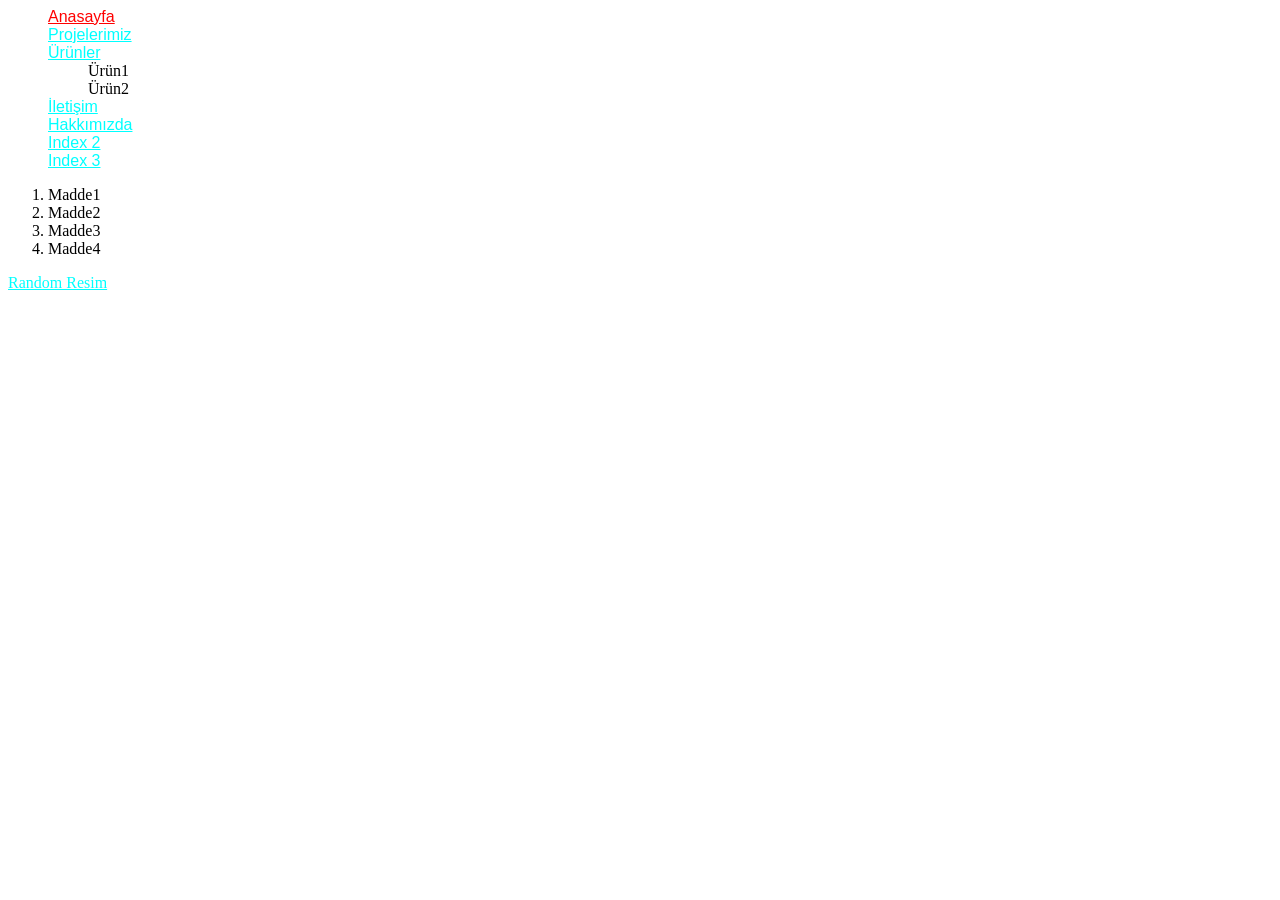
<file: index.html>
<html>
  <head>
      <title>Türkiye'nin Lider Yazılım Platformu | Hızlı & Güvenilir Çözümler</title>
      <meta charset="utf-8"/>
      <meta name="Description" content="Türkiye'nin lider yazılım platformu. Hızlı ve güvenilir çözümlerle yazılım ihtiyaçlarınızı karşılıyoruz. Hemen keşfedin!" />
      <meta name="Keywords" content="yazılım, yazılım platformu, yazılım çözümleri, yazılım hizmetleri, yazılım firmaları, yazılım şirketleri, yazılım şirketi, yazılım firması, yazılım hizmeti, yazılım çözümü, yazılım platformları, yazılım hizmeti veren firmalar, yazılım hizmeti veren şirketler, yazılım hizmeti veren şirketi, yazılım hizmeti veren firması, yazılım çözümü veren firmalar, yazılım çözümü veren şirketler, yazılım çözümü veren şirketi, yazılım çözümü veren firması" />
      <meta name="googlebot" content="noarchive" />
      <meta name="Revisit After" content="1 week" />
      <meta name="robots" content="index, follow" />
      <meta name="copyright" content="2021-2025 YazılımPlatformu.com" />
      <link rel="stylesheet" href="style.css">
    </head>
  <body>
 
    <ul>
      <li><a href="index.html" id="anasayfa">Anasayfa</a></li>
      <li><a href="projelerimiz.html">Projelerimiz</a></li>
      <li><a href="urunler.html">Ürünler</a>
        <ul>
          <li>Ürün1</li>
          <li>Ürün2</li>
        </ul>
      </li>
      <li> <a href="iletisim.html">İletişim</a></li>
      <li><a href="hakkimizda.html">Hakkımızda</a></li>
      <li><a href="index2.html">Index 2</a></li>
      <li><a href="index3.html">Index 3</a></li>
    </ul>
    <ol>
      <li>Madde1</li>
      <li>Madde2</li>
      <li>Madde3</li>
      <li>Madde4</li>
    </ol>
    <a href="randomresim.html">Random Resim</a>

  </body>
</html>
</file>
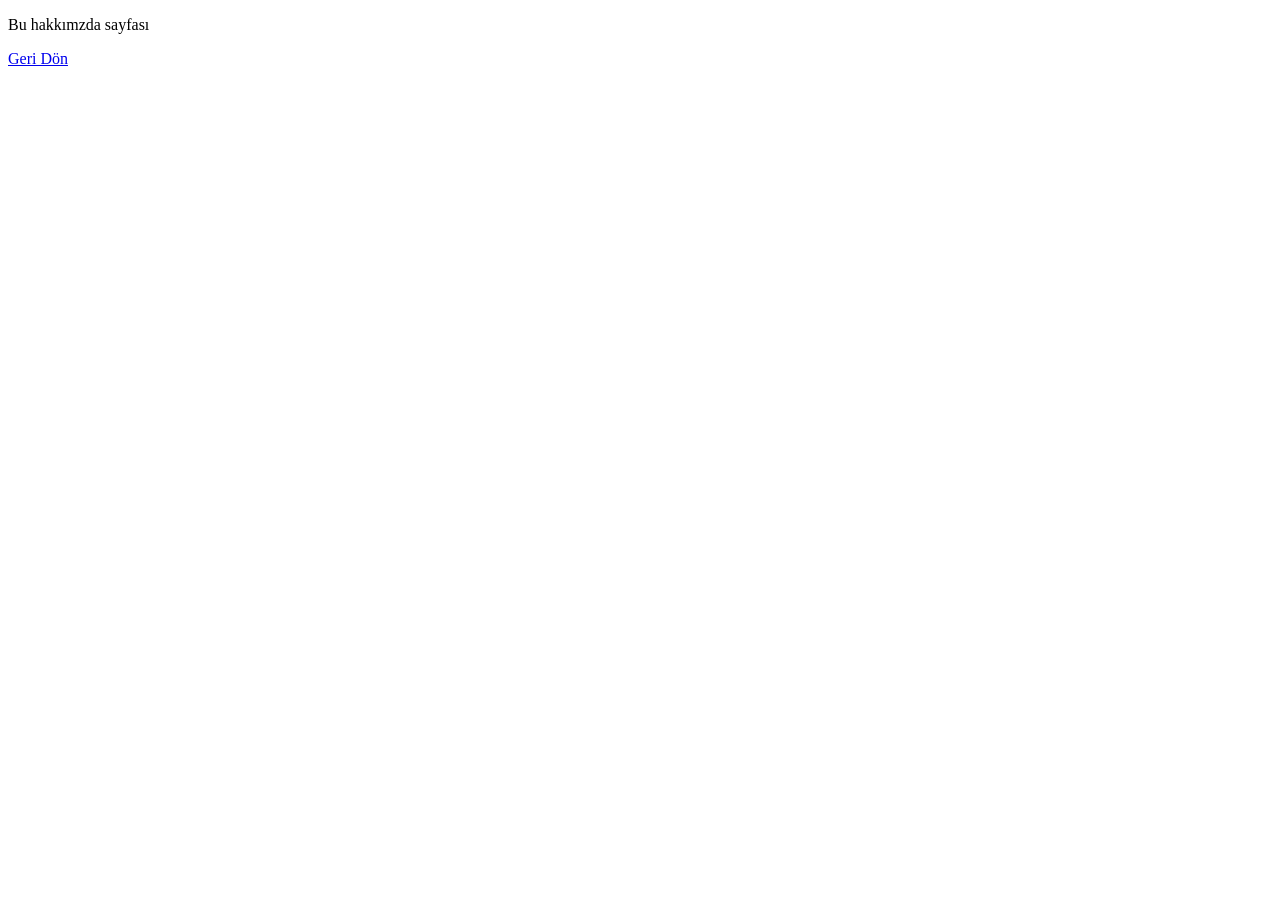
<file: hakkimizda.html>
<!DOCTYPE html>
<html lang="en">
<head>
    <meta charset="UTF-8">
    <meta name="viewport" content="width=device-width, initial-scale=1.0">
    <title>Document</title>
</head>
<body>
    <p>Bu hakkımzda sayfası</p>
    <a href="index.html">Geri Dön</a>
</body>
</html>
</file>
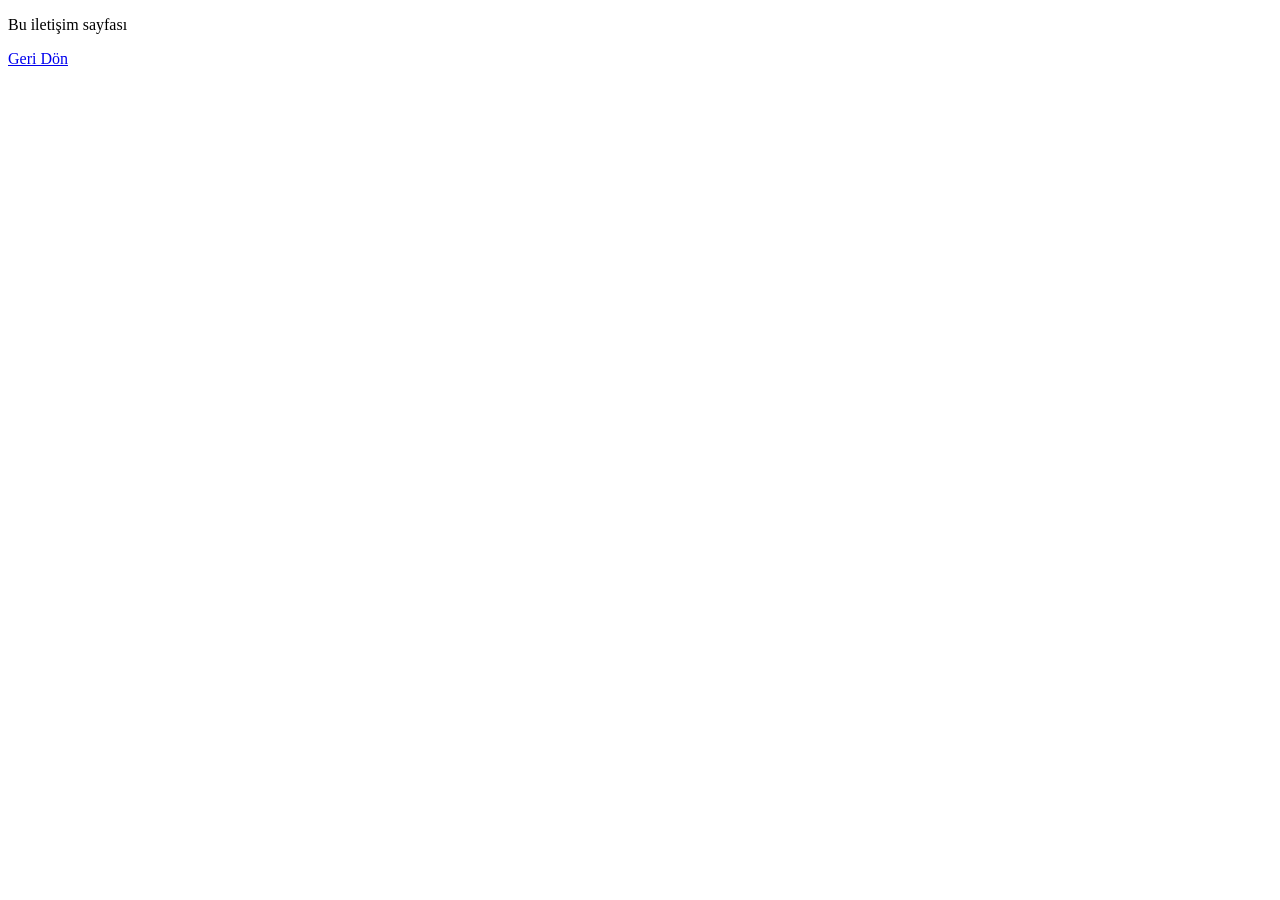
<file: iletisim.html>
<!DOCTYPE html>
<html lang="en">
<head>
    <meta charset="UTF-8">
    <meta name="viewport" content="width=device-width, initial-scale=1.0">
    <title>Document</title>
</head>
<body>
    <p>Bu iletişim sayfası</p>
    <a href="index.html">Geri Dön</a>
</body>
</html>
</file>
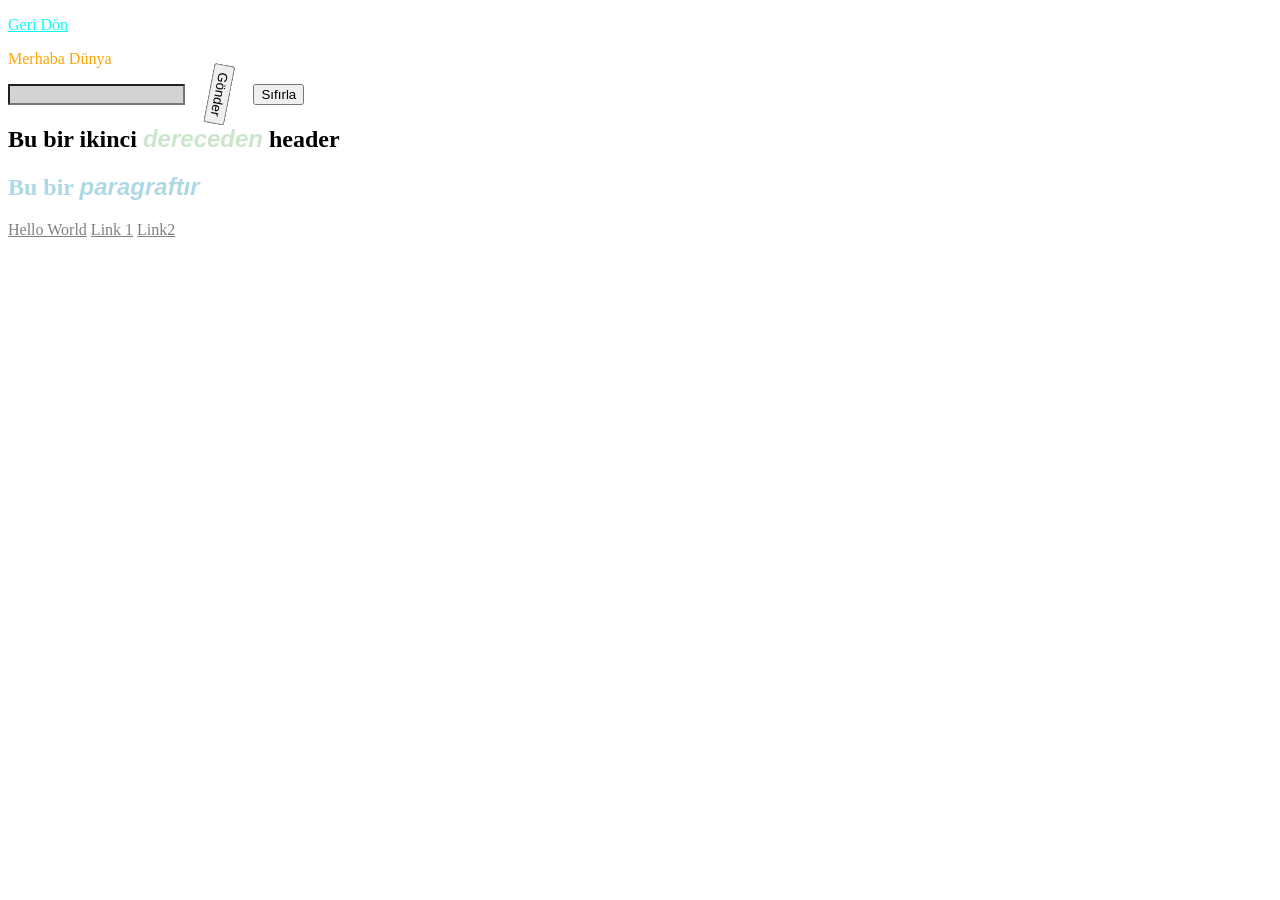
<file: index2.html>
<!DOCTYPE html>
<html lang="en">
<head>
    <meta charset="UTF-8">
    <meta name="viewport" content="width=device-width, initial-scale=1.0">
    <title>Document</title>
    <link rel="stylesheet" href="style.css">
</head>
<body>
    <p><a href="index.html">Geri Dön</a></p>
    <p class="obje_1">Merhaba Dünya</p>
    <input type="text" name="" id="adi">
    <input type="submit" name="" id="submit_button" value="Gönder">
    <input type="reset" name="" id="reset_button" value="Sıfırla">
    <h2>Bu bir ikinci <em>dereceden</em> header</h2>  
    <h2>Bu bir <strong><em>paragraftır</em></strong></h2>  
    <a href="">Hello World</a>
    <a href="" title="link1">Link 1</a>
    <a href="" title="link2" >Link2</a>
</body>
</html>
</file>
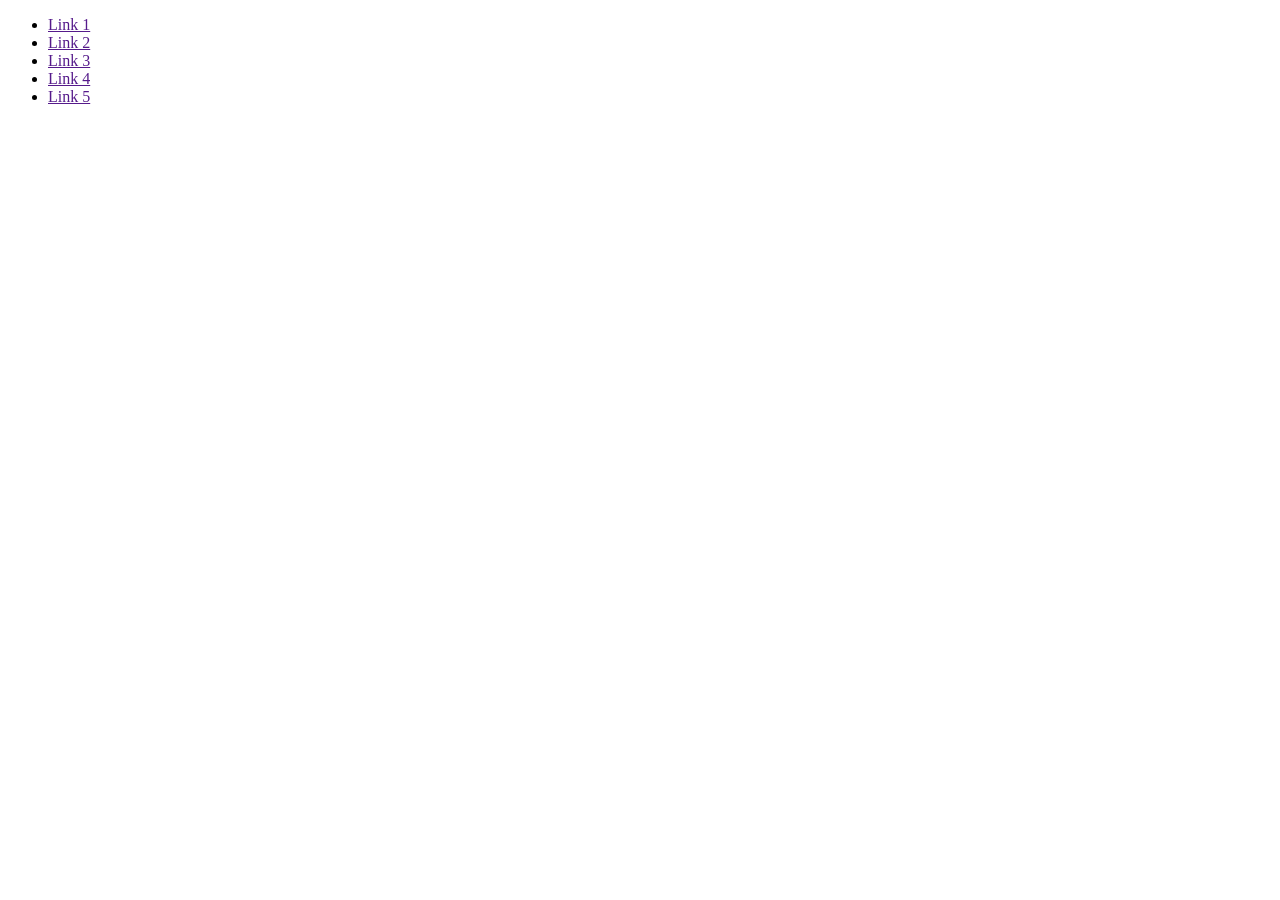
<file: index3.html>
<!DOCTYPE html>
<html lang="en">
<head>
    <meta charset="UTF-8">
    <meta name="viewport" content="width=device-width, initial-scale=1.0">
    <title>Document</title>
</head>
<body>
    <ul>
        <li><a href="">Link 1</a></li>
        <li><a href="">Link 2</a></li>
        <li><a href="">Link 3</a></li>
        <li><a href="">Link 4</a></li>
        <li><a href="">Link 5</a></li>
    </ul>
</body>
</html>
</file>
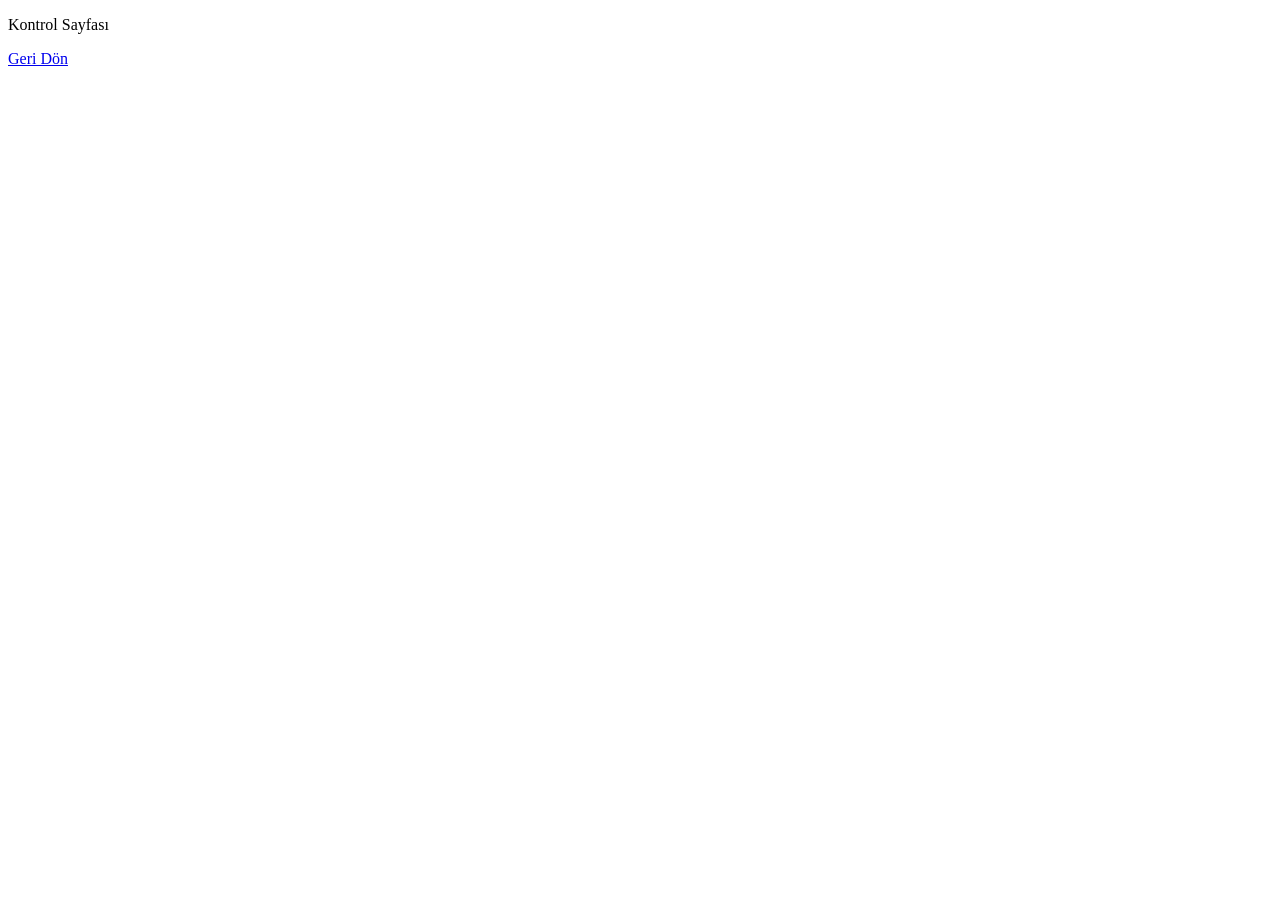
<file: kontrol.html>
<!DOCTYPE html>
<html lang="en">
<head>
    <meta charset="UTF-8">
    <meta name="viewport" content="width=device-width, initial-scale=1.0">
    <title>Document</title>
    
</head>
<body>
    <p >Kontrol Sayfası</p>
    <a href="index.html">Geri Dön</a>
</body>
</html>
</file>
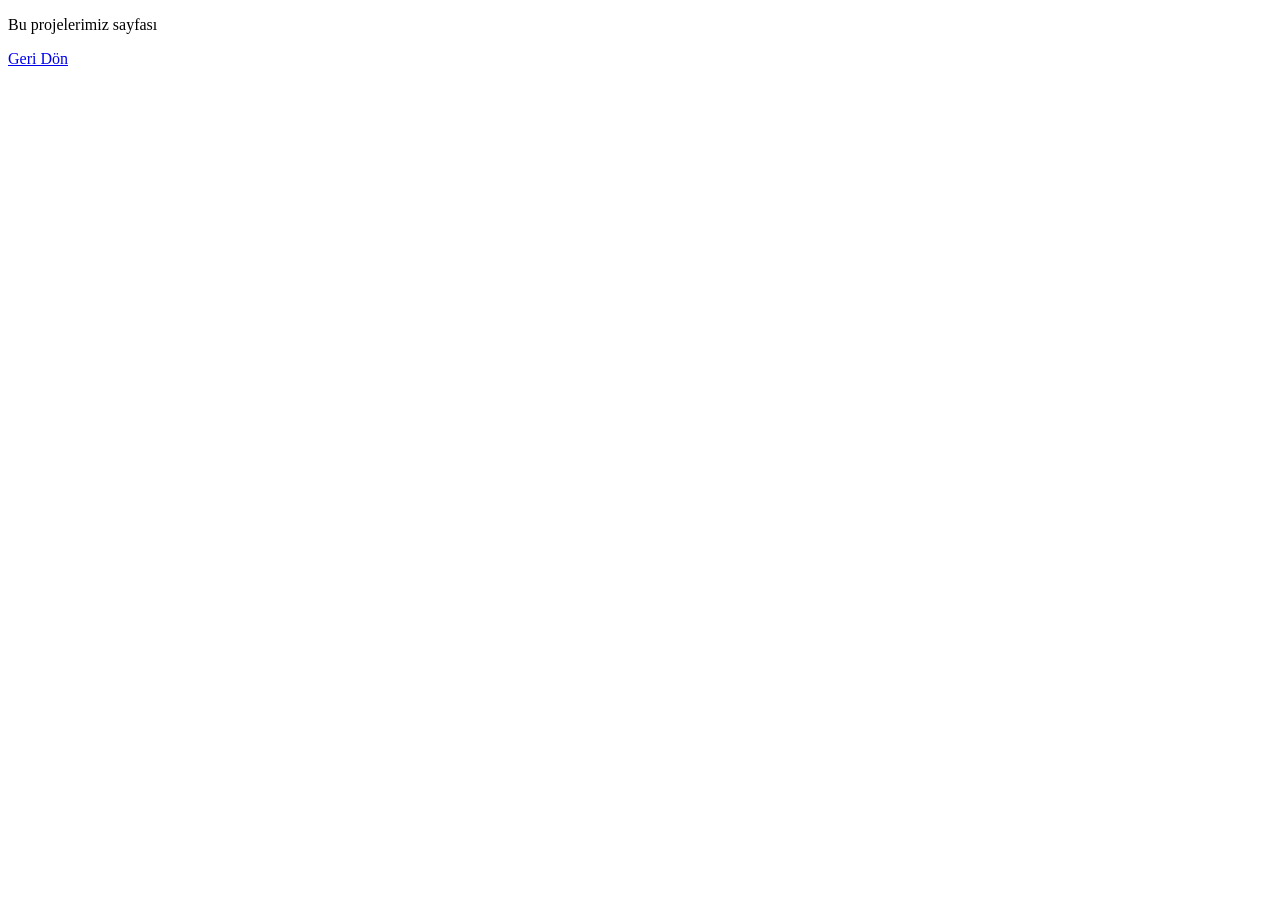
<file: projelerimiz.html>
<!DOCTYPE html>
<html lang="en">
<head>
    <meta charset="UTF-8">
    <meta name="viewport" content="width=device-width, initial-scale=1.0">
    <title>Document</title>
</head>
<body>
    <p>Bu projelerimiz sayfası</p>
    <a href="index.html">Geri Dön</a>
</body>
</html>
</file>
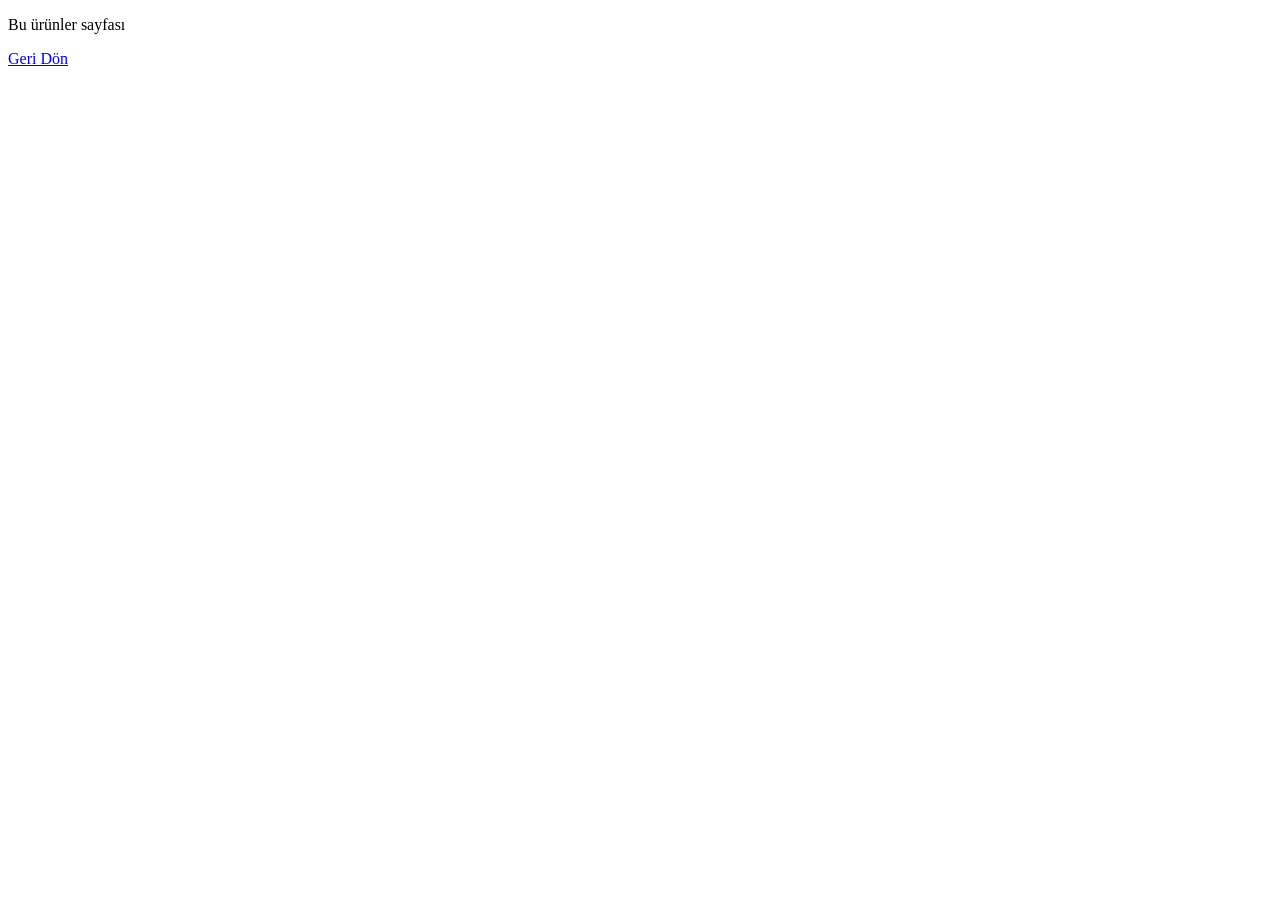
<file: urunler.html>
<!DOCTYPE html>
<html lang="en">
<head>
    <meta charset="UTF-8">
    <meta name="viewport" content="width=device-width, initial-scale=1.0">
    <title>Document</title>
</head>
<body>
    <p>Bu ürünler sayfası</p>
    <a href="index.html">Geri Dön</a>
</body>
</html>
</file>
<file: style.css>
#anasayfa{
    color: red;
}
.obje_1{
    color: orange;
}
#adi{
    background-color: lightgray;
}
#submit_button{
    transform: rotate(101deg);
}
#reset_button{

}
ul li a{
    color: black;
    font-family: Impact, Haettenschweiler, 'Arial Narrow', sans-serif  ;
}
h2 em{
    font-family:Impact, Haettenschweiler, 'Arial Narrow Bold', sans-serif;
}
h2>em{
    color: green;
    filter: opacity(20%);
}
h2+h2{
    color: lightblue;
}
a:link{
    color: aqua;
}
a:hover{
    color: red;
}
a:active{
    color: purple;
}
a:visited{
    color: gray;
}
ul li{
    list-style-type: none;
}
</file>
